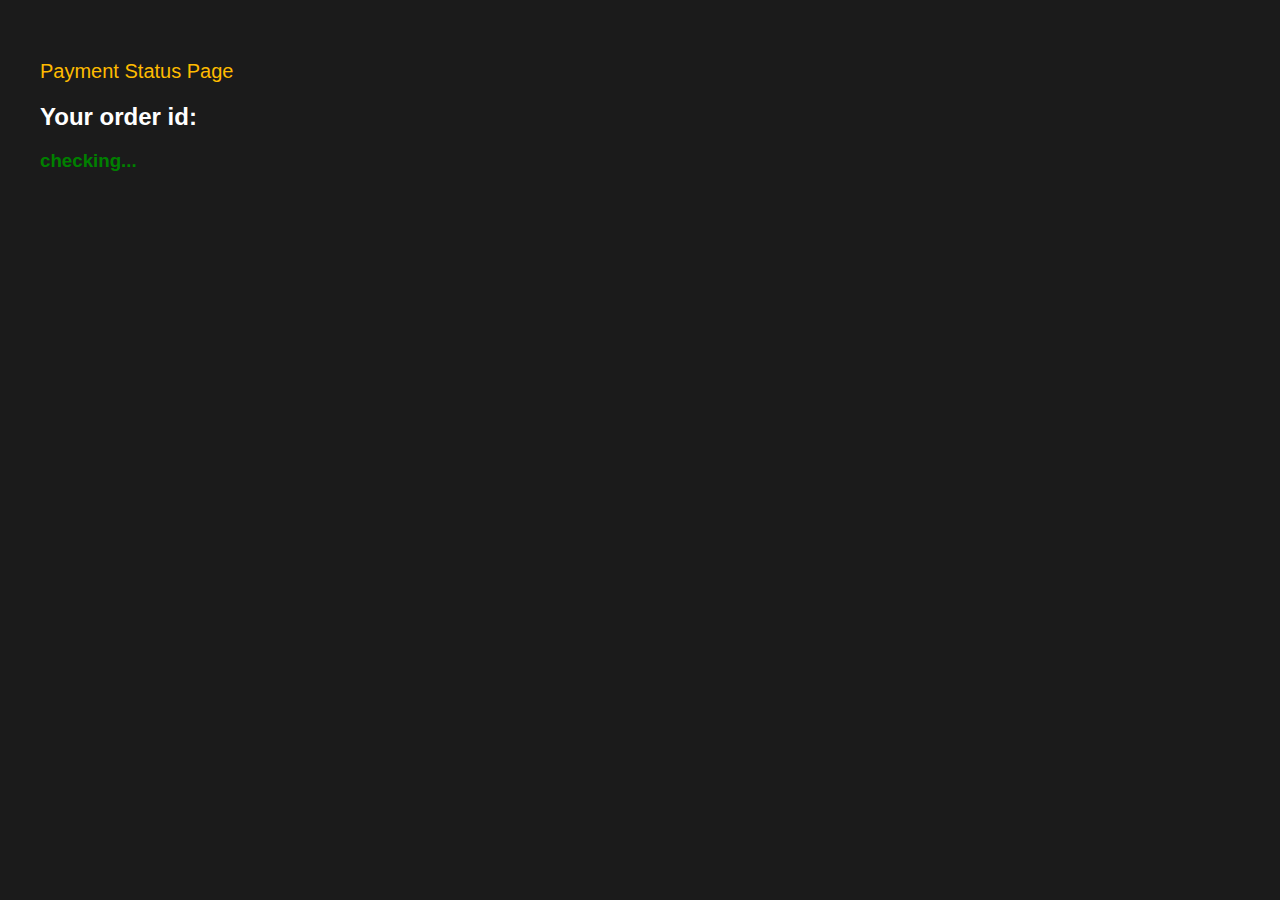
<file: payment-status.html>
<!DOCTYPE html>
<html lang="en">

<head>
    <meta charset="UTF-8">
    <meta name="viewport" content="width=device-width, initial-scale=1.0">
    <title>Payment Status - Your Website Name</title>
    <style>
        body {
            font-family: 'eurostile-extd', sans-serif;
            background-color: #1b1b1b;
            color: #fff;
            margin: 0;
            padding: 0;
        }

        .container {
            max-width: 1200px;
            margin: 0 auto;
        }

        .mt {
            margin-top: 60px;
        }

        .fz-20 {
            font-size: 20px;
        }

        .primary-color {
            color: #ffbb00; /* Primary color */
        }

        .subtitle-fz {
            font-size: 24px;
        }

        .payment-img {
            max-width: 100%;
            height: auto;
            object-fit: contain;
        }

        .text-green {
            color: green;
        }

        /* Add any additional styles as needed */
    </style>
</head>

<body>
    <section id="payment-status" class="mt">
        <div class="container">
            <div class="row">
                <div class="col-12">
                    <p class="text-center fz-20 text-uppercase primary-color my-2">
                        Payment Status Page
                    </p>
                    <h1 class="text-white subtitle-fz eurostile-extd text-uppercase text-center" id="orderId">
                        Your order id: 
                    </h1>
                    <h3 class="text-green eurostile-extd text-uppercase text-center" id="paymentStatus">
                        checking...
                    </h3>
                </div>
            </div>
            <div class="row my-4">
                <div class="col-12">
                    <div class="w-100 d-flex gap-lg-5 gap-2 gap-sm-3  justify-content-center align-items-center">

                    </div>
                </div>
            </div>
        </div>

    </section>
    <script>
        // Function to get the value of a query parameter from the URL
        function getParameterByName(name, url) {
            if (!url) url = window.location.href;
            name = name.replace(/[\[\]]/g, '\\$&');
            var regex = new RegExp('[?&]' + name + '(=([^&#]*)|&|#|$)'),
                results = regex.exec(url);
            if (!results) return null;
            if (!results[2]) return '';
            return decodeURIComponent(results[2].replace(/\+/g, ' '));
        }

        // Get the order ID from the URL
        var orderId = getParameterByName('order_id');

        // Update the content dynamically
        if (orderId) {
            document.getElementById('orderId').innerText = 'Your order id: ' + orderId;

            // Make an API call to check the payment status
            var apiUrl = 'https://app.gamifly.co/api/v1/cash_payin/check-cardIn';

            // Assume you are using the Fetch API for simplicity
            fetch(apiUrl, {
                method: 'POST',
                headers: {
                    'Content-Type': 'application/json',
                },
                body: JSON.stringify({ order_id: orderId }),
            })
                .then(response => response.json())
                .then(data => {
                    console.log("Data ", data);
                    // Update the payment status based on the API response
                    var paymentStatus = data.result ? 'Your payment has been processed successfully' : data.message;
                    document.getElementById('paymentStatus').innerText = paymentStatus;
                })
                .catch(error => console.error('Error:', error));
        }
    </script>
</body>

</html>
</file>
